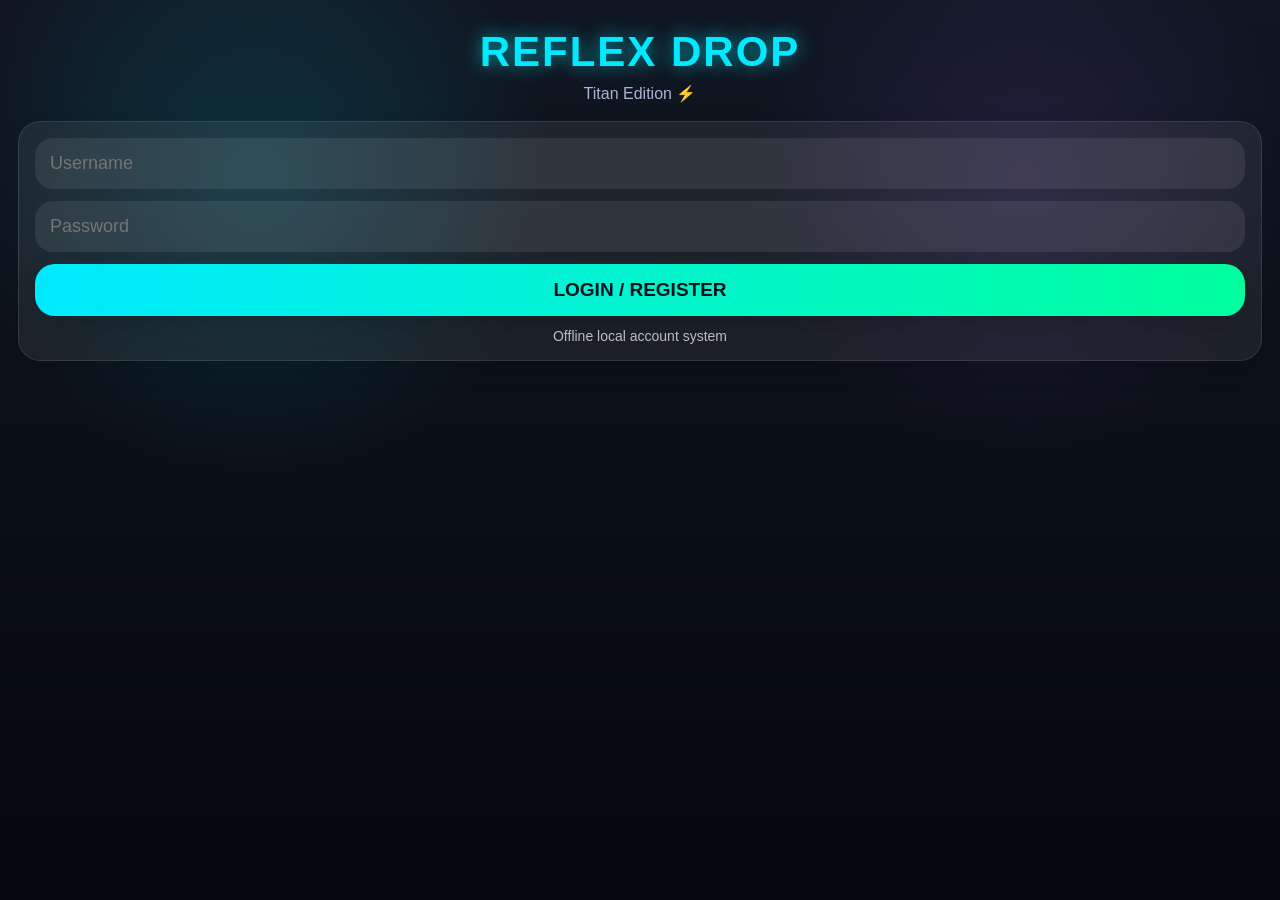
<file: app/src/main/assets/ReflexDrop/html/index.html>
<!DOCTYPE html>
<html lang="en">
<head>
<meta charset="UTF-8">
<meta name="viewport" content="width=device-width,initial-scale=1.0,user-scalable=no">
<title>Reflex Drop V6</title>

<link rel="stylesheet" href="../css/style.css">
<link rel="stylesheet" href="../css/themes.css">
<link rel="stylesheet" href="../css/effects.css">
<link rel="stylesheet" href="../css/mobile.css">

<script defer src="../js/save.js"></script>
<script defer src="../js/main.js"></script>
<script defer src="../js/auth.js"></script>
<script defer src="../js/ui.js"></script>
<script defer src="../js/effects.js"></script>
<script defer src="../js/game.js"></script>
</head>

<body class="theme-neon">

<!-- LOGIN SCREEN -->
<section id="loginScreen" class="screen active">

<h1 class="logo">REFLEX DROP</h1>
<p class="tag">Titan Edition ⚡</p>

<div class="card">

<input
id="username"
class="input"
placeholder="Username"
autocomplete="off">

<input
id="password"
class="input"
type="password"
placeholder="Password"
autocomplete="off">

<button class="btn" onclick="loginUser()">
LOGIN / REGISTER
</button>

<p class="muted">
Offline local account system
</p>

</div>
</section>

<!-- HOME SCREEN -->
<section id="homeScreen" class="screen">

<h1 class="logo smallLogo">REFLEX DROP</h1>
<p class="tag" id="welcomeText">Welcome</p>

<div class="statsRow">

<div class="miniCard">
<span>BEST</span>
<b id="bestScore">0</b>
</div>

<div class="miniCard">
<span>COMBO</span>
<b id="bestCombo">0</b>
</div>

<div class="miniCard">
<span>COINS</span>
<b id="coinCount">0</b>
</div>

</div>

<button class="btn" onclick="startGame()">
PLAY
</button>

<button class="btn ghost" onclick="goPage('story.html')">
STORY MODE
</button>

<button class="btn ghost" onclick="goPage('inventory.html')">
INVENTORY
</button>

<button class="btn ghost" onclick="goPage('quests.html')">
QUESTS
</button>

<button class="btn ghost" onclick="goPage('stats.html')">
STATS
</button>

<button class="btn ghost" onclick="goPage('store.html')">
STORE
</button>

<button class="btn ghost" onclick="goPage('settings.html')">
SETTINGS
</button>

<button class="btn ghost" onclick="goPage('credits.html')">
CREDITS
</button>

<button class="btn danger" onclick="logoutUser()">
LOGOUT
</button>

</section>

<!-- GAME SCREEN -->
<section id="gameScreen" class="screen">

<div class="hud">
<div>Score: <span id="liveScore">0</span></div>
<div>Combo: <span id="liveCombo">0</span></div>
<div>Lives: <span id="liveLives">5</span></div>
</div>

<div id="arena"></div>

<div class="card">

<button class="btn danger" onclick="endRun()">
END RUN
</button>

<button class="btn ghost" onclick="showHome()">
HOME
</button>

</div>

</section>

</body>
</html>
</file>
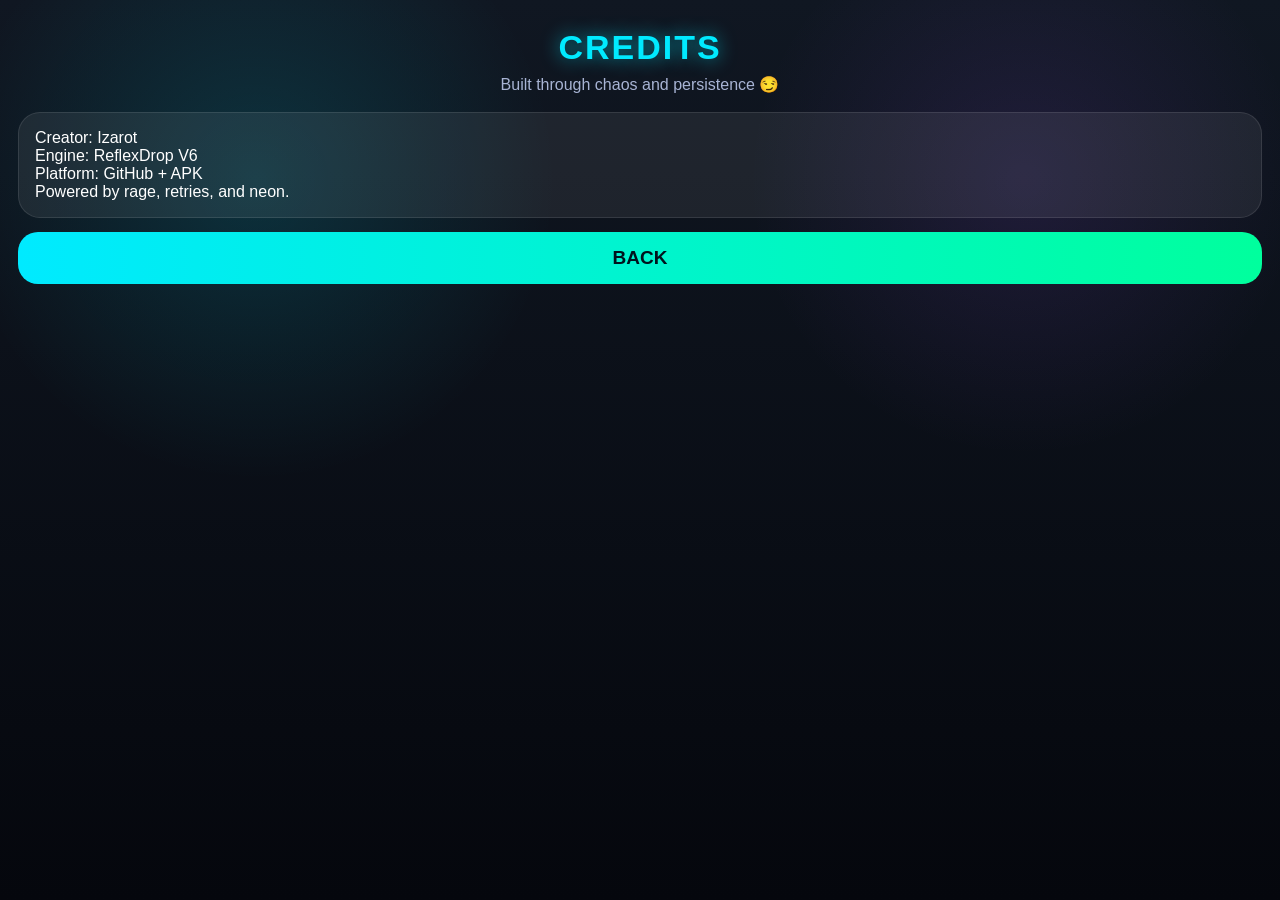
<file: app/src/main/assets/ReflexDrop/html/credits.html>
<!DOCTYPE html>
<html lang="en">
<head>
<meta charset="UTF-8">
<meta name="viewport" content="width=device-width,initial-scale=1.0">
<title>Credits</title>

<link rel="stylesheet" href="../css/style.css">
<link rel="stylesheet" href="../css/themes.css">

<script defer src="../js/main.js"></script>
</head>

<body class="theme-neon">

<section class="screen active">
<h1 class="logo smallLogo">CREDITS</h1>
<p class="tag">Built through chaos and persistence 😏</p>

<div class="card">
<p>Creator: Izarot</p>
<p>Engine: ReflexDrop V6</p>
<p>Platform: GitHub + APK</p>
<p>Powered by rage, retries, and neon.</p>
</div>

<button class="btn ghost" onclick="goPage('index.html')">BACK</button>
</section>

</body>
</html>
</file>
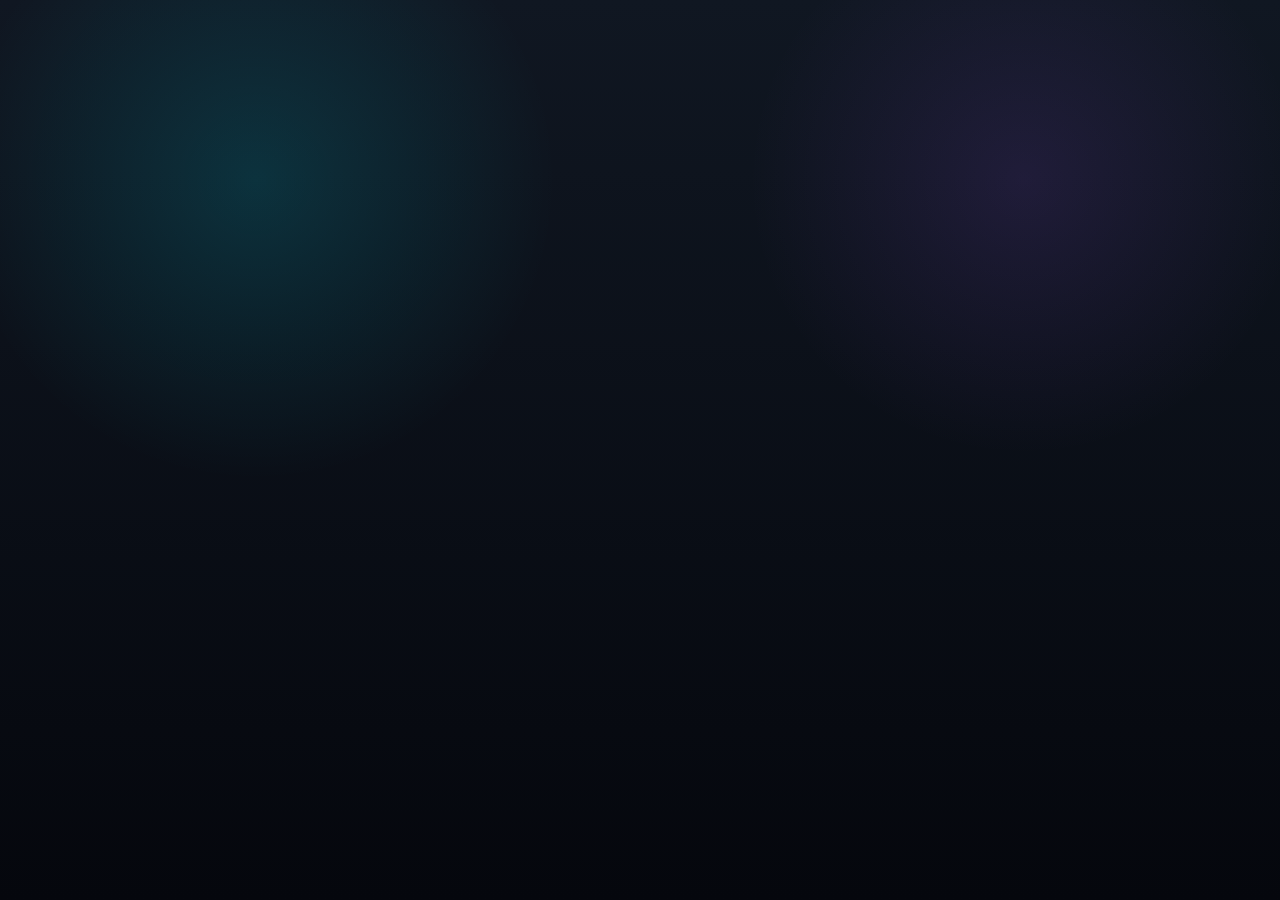
<file: app/src/main/assets/ReflexDrop/html/inventory.html>
<!DOCTYPE html>
<html lang="en">
<head>
<meta charset="UTF-8">
<meta name="viewport" content="width=device-width,initial-scale=1.0">
<title>Inventory</title>

<link rel="stylesheet" href="../css/style.css">
<link rel="stylesheet" href="../css/themes.css">

<script defer src="../js/save.js"></script>
<script defer src="../js/inventory.js"></script>
<script defer src="../js/main.js"></script>
</head>

<body class="theme-neon">

<section class="screen active">
<h1 class="logo smallLogo">INVENTORY</h1>
<p class="tag">Your loot vault</p>

<div class="card">
<div id="inventoryList">
<p class="muted">Loading inventory...</p>
</div>
</div>

<button class="btn ghost" onclick="goPage('index.html')">BACK</button>
</section>

</body>
</html>
</file>
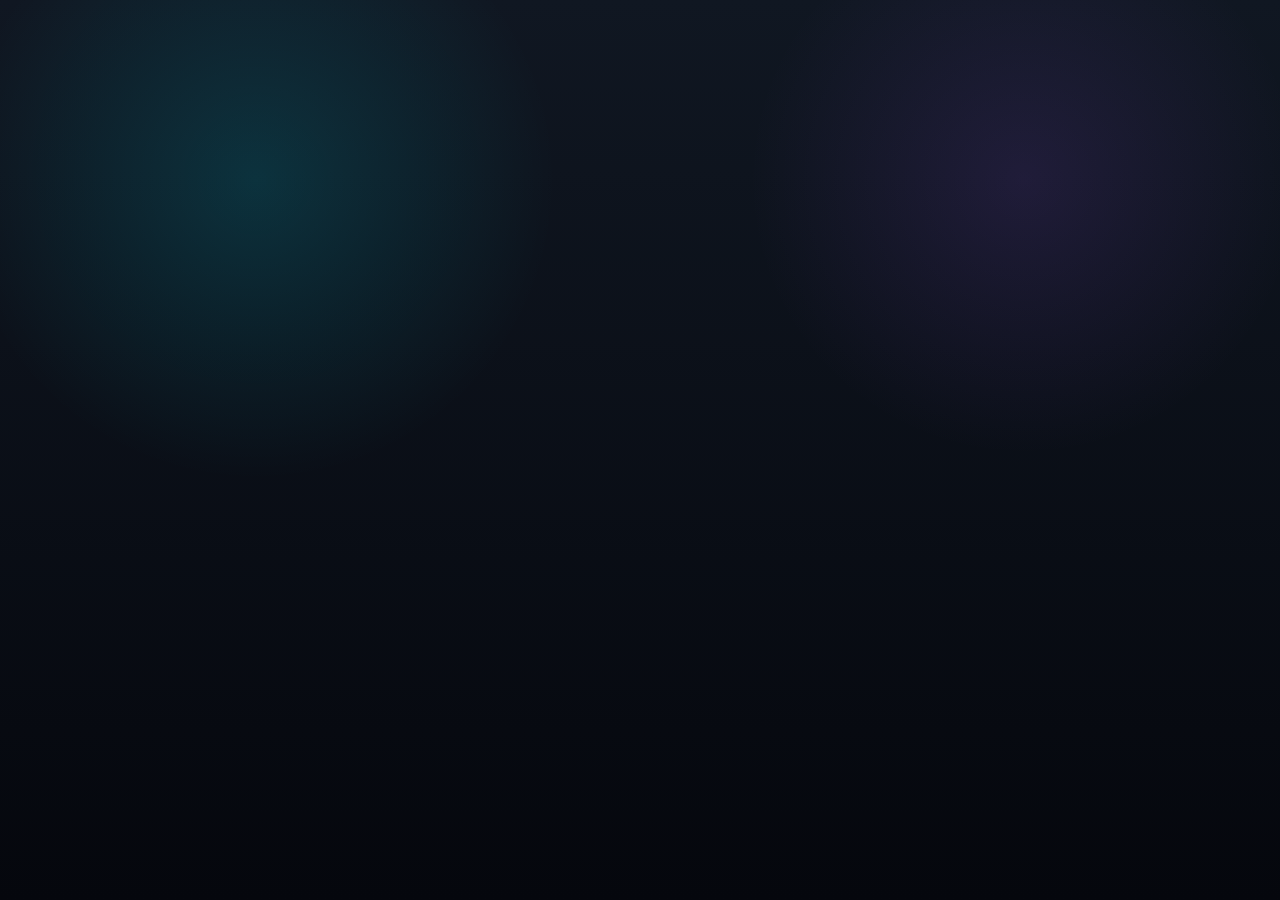
<file: app/src/main/assets/ReflexDrop/html/quests.html>
<!DOCTYPE html>
<html lang="en">
<head>
<meta charset="UTF-8">
<meta name="viewport" content="width=device-width,initial-scale=1.0">
<title>Quests</title>

<link rel="stylesheet" href="../css/style.css">
<link rel="stylesheet" href="../css/themes.css">

<script defer src="../js/save.js"></script>
<script defer src="../js/quests.js"></script>
<script defer src="../js/main.js"></script>
</head>

<body class="theme-neon">

<section class="screen active">
<h1 class="logo smallLogo">QUESTS</h1>
<p class="tag">Free coins waiting 👀</p>

<div class="card" id="questList">
<p class="muted">Loading quests...</p>
</div>

<button class="btn ghost" onclick="goPage('index.html')">BACK</button>
</section>

</body>
</html>
</file>
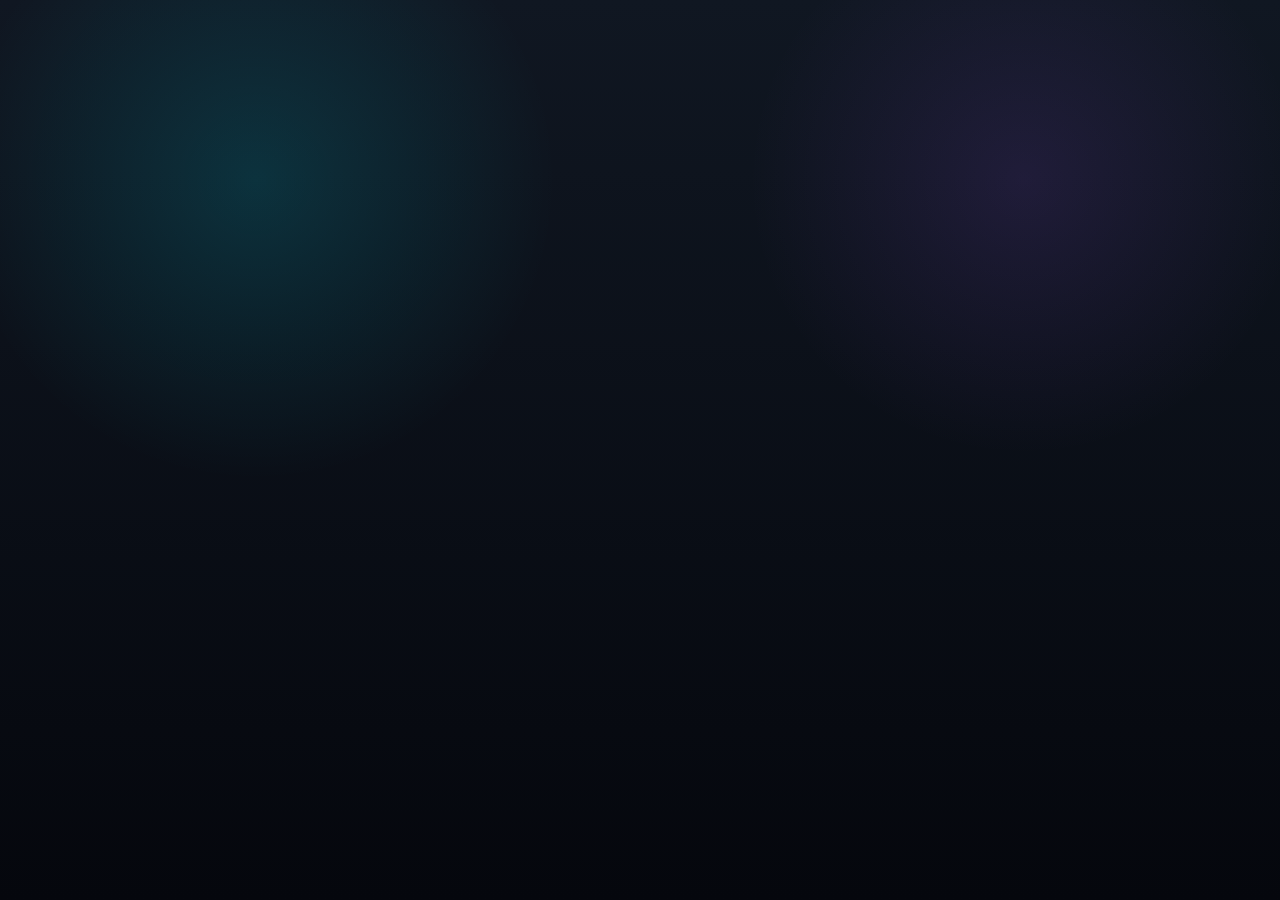
<file: app/src/main/assets/ReflexDrop/html/settings.html>
<!DOCTYPE html>
<html lang="en">
<head>
<meta charset="UTF-8">
<meta name="viewport" content="width=device-width,initial-scale=1.0">
<title>Settings</title>

<link rel="stylesheet" href="../css/style.css">
<link rel="stylesheet" href="../css/themes.css">

<script defer src="../js/save.js"></script>
<script defer src="../js/main.js"></script>
<script defer src="../js/ui.js"></script>
</head>

<body class="theme-neon">

<section class="screen active">
<h1 class="logo smallLogo">SETTINGS</h1>
<p class="tag">Tune the machine ⚙️</p>

<div class="card">

<div class="rowLine">
<span>Sound</span>
<button class="btn smallBtn" onclick="toggleSound()">TOGGLE</button>
</div>

<div class="rowLine">
<span>Vibration</span>
<button class="btn smallBtn" onclick="toggleVibration()">TOGGLE</button>
</div>

<div class="rowLine">
<span>Theme</span>
<button class="btn smallBtn" onclick="cycleTheme()">CHANGE</button>
</div>

</div>

<button class="btn ghost" onclick="goPage('index.html')">BACK</button>
</section>

</body>
</html>
</file>
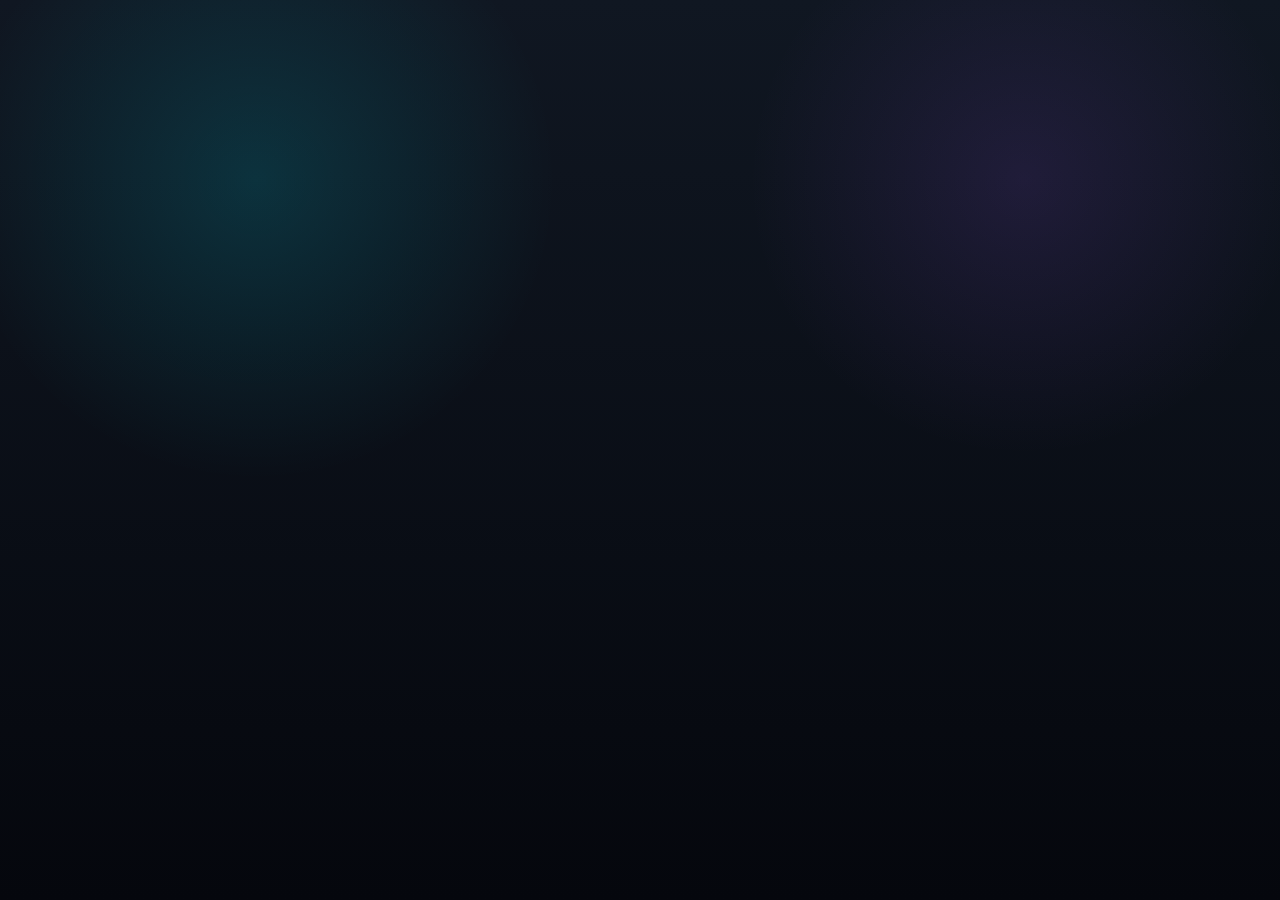
<file: app/src/main/assets/ReflexDrop/html/stats.html>
<!DOCTYPE html>
<html lang="en">
<head>
<meta charset="UTF-8">
<meta name="viewport" content="width=device-width,initial-scale=1.0">
<title>Stats</title>

<link rel="stylesheet" href="../css/style.css">
<link rel="stylesheet" href="../css/themes.css">

<script defer src="../js/save.js"></script>
<script defer src="../js/stats.js"></script>
<script defer src="../js/main.js"></script>
</head>

<body class="theme-neon">

<section class="screen active">
<h1 class="logo smallLogo">STATS</h1>
<p class="tag">Numbers never lie</p>

<div class="card" id="statsBox">
<div class="rowLine"><span>Total Games</span><b id="sGames">0</b></div>
<div class="rowLine"><span>Best Score</span><b id="sBest">0</b></div>
<div class="rowLine"><span>Best Combo</span><b id="sCombo">0</b></div>
<div class="rowLine"><span>Total Coins</span><b id="sCoins">0</b></div>
</div>

<button class="btn ghost" onclick="goPage('index.html')">BACK</button>
</section>

</body>
</html>
</file>
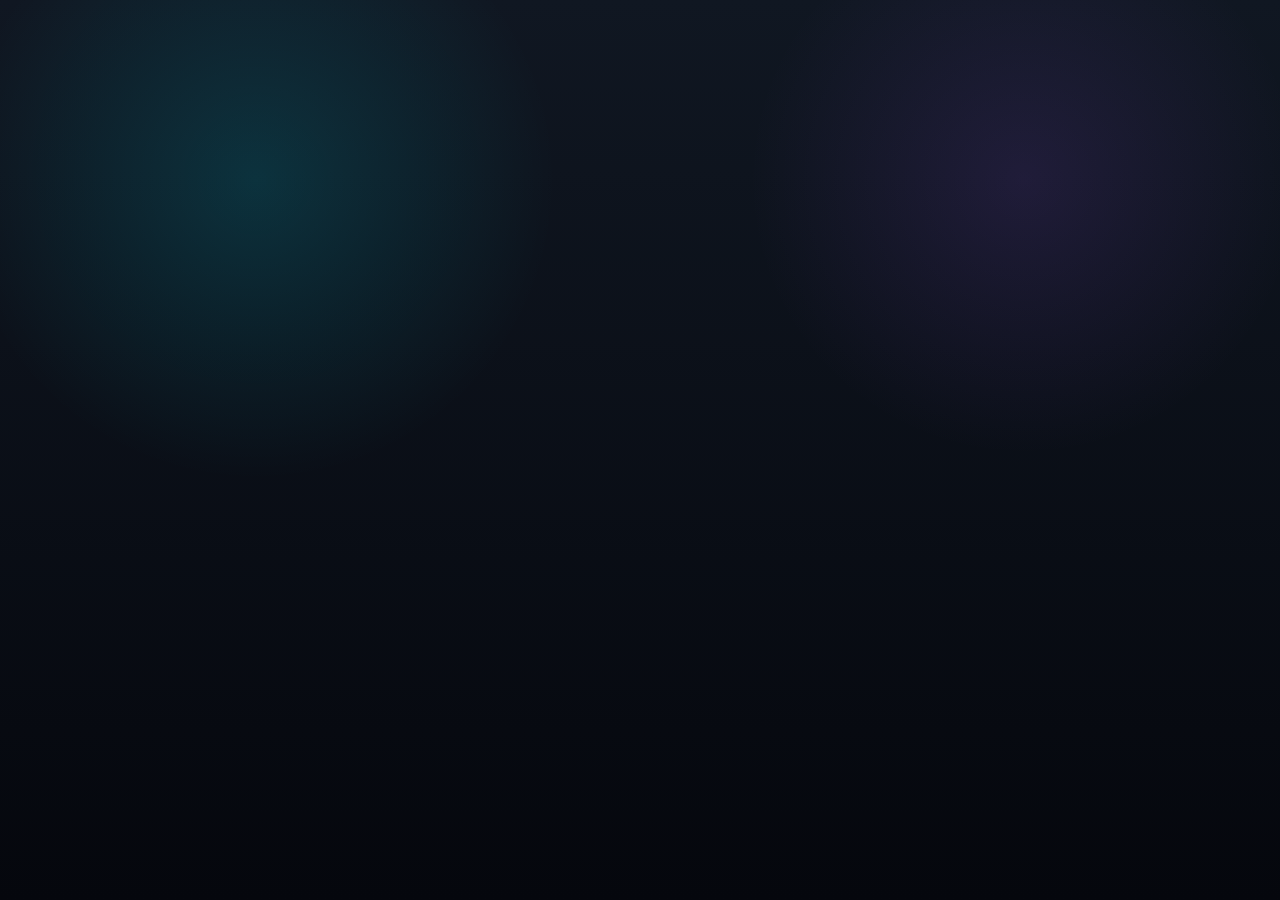
<file: app/src/main/assets/ReflexDrop/html/store.html>
<!DOCTYPE html>
<html lang="en">
<head>
<meta charset="UTF-8">
<meta name="viewport" content="width=device-width,initial-scale=1.0,user-scalable=no">
<title>Store</title>

<link rel="stylesheet" href="../css/style.css">
<link rel="stylesheet" href="../css/themes.css">

<script defer src="../js/save.js"></script>
<script defer src="../js/store.js"></script>
<script defer src="../js/main.js"></script>
</head>

<body class="theme-neon">

<section class="screen active">
<h1 class="logo smallLogo">STORE</h1>
<p class="tag">Spend coins wisely 😏</p>

<div class="statsRow">
<div class="miniCard wide">
<span>Your Coins</span>
<b id="coinCount">0</b>
</div>
</div>

<button class="btn" onclick="buyItem('Inferno',100)">Inferno Skin • 100</button>
<button class="btn" onclick="buyItem('Ultra',180)">Ultra Skin • 180</button>
<button class="btn" onclick="buyItem('Void',250)">Void Skin • 250</button>

<button class="btn ghost" onclick="goPage('index.html')">BACK</button>
</section>

</body>
</html>
</file>
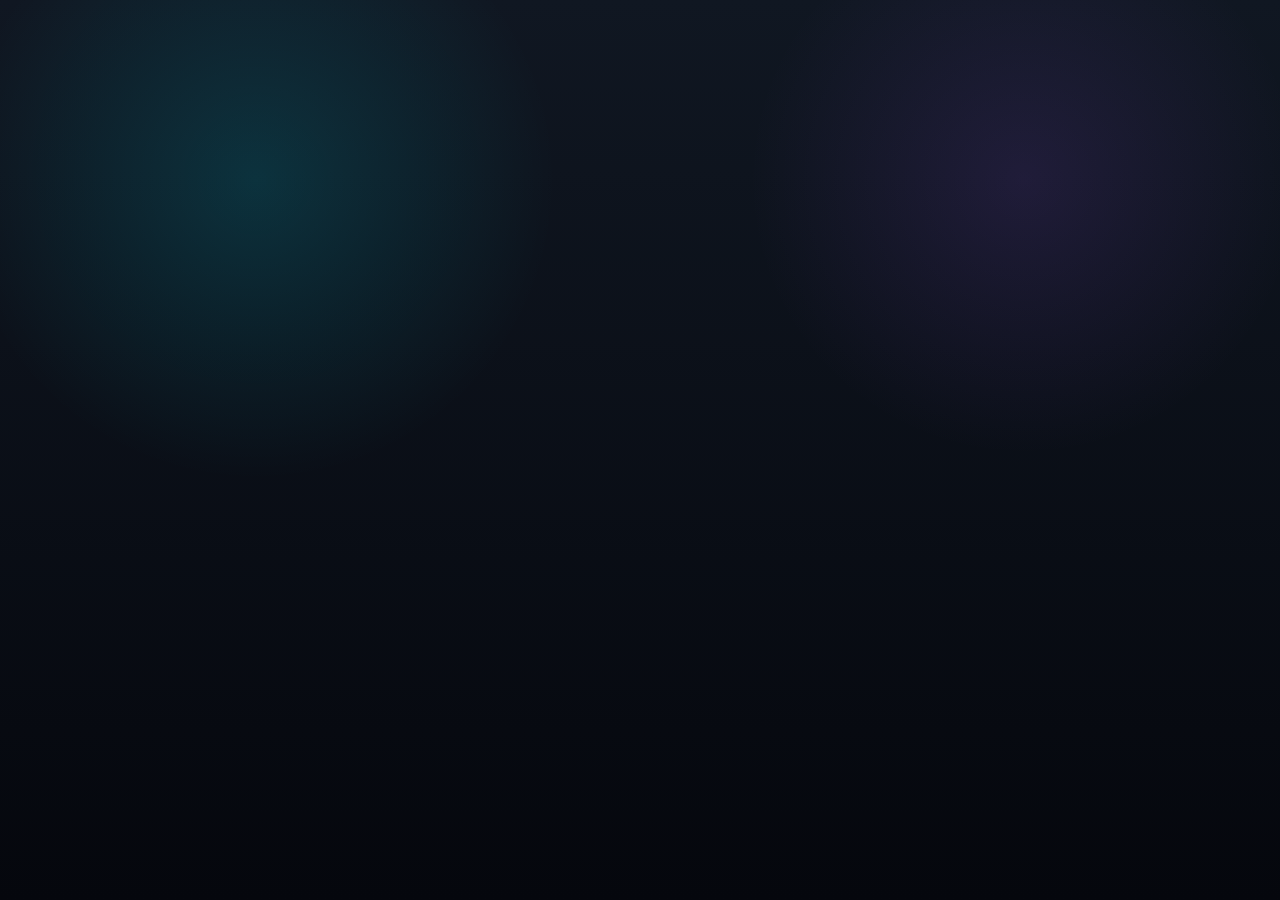
<file: app/src/main/assets/ReflexDrop/html/story.html>
<!DOCTYPE html>
<html lang="en">
<head>
<meta charset="UTF-8">
<meta name="viewport" content="width=device-width,initial-scale=1.0">
<title>Story Mode</title>

<link rel="stylesheet" href="../css/style.css">
<link rel="stylesheet" href="../css/themes.css">
<link rel="stylesheet" href="../css/boss.css">

<script defer src="../js/save.js"></script>
<script defer src="../js/story.js"></script>
<script defer src="../js/main.js"></script>
</head>

<body class="theme-neon">

<section class="screen active">
<h1 class="logo smallLogo">STORY MODE</h1>
<p class="tag">Rise through the drop realms ⚔️</p>

<div class="card" id="storyBox">
<div class="chapter">
<h3>Chapter 1</h3>
<p>Neon Plains</p>
<button class="btn" onclick="startChapter(1)">PLAY</button>
</div>

<div class="chapter">
<h3>Boss</h3>
<p>Square Tyrant</p>
<button class="btn ghost" onclick="startBoss(1)">FIGHT</button>
</div>
</div>

<button class="btn ghost" onclick="goPage('index.html')">BACK</button>
</section>

</body>
</html>
</file>
<file: app/src/main/assets/ReflexDrop/css/style.css>
*{
margin:0;
padding:0;
box-sizing:border-box;
-webkit-tap-highlight-color:transparent;
font-family:Arial,Helvetica,sans-serif;
}

html,body{
width:100%;
height:100%;
overflow:hidden;
background:#070b14;
color:#ffffff;
}

body{
display:flex;
justify-content:center;
align-items:center;
}

.screen{
width:100%;
height:100%;
padding:18px;
overflow-y:auto;
display:none;
}

.screen.active{
display:block;
}

.logo{
font-size:42px;
font-weight:900;
text-align:center;
letter-spacing:2px;
margin-top:10px;
}

.smallLogo{
font-size:34px;
}

.tag{
text-align:center;
margin-top:8px;
margin-bottom:18px;
color:#a8b4d4;
font-size:16px;
}

.card{
background:rgba(255,255,255,.07);
border:1px solid rgba(255,255,255,.1);
border-radius:22px;
padding:16px;
margin-bottom:14px;
}

.input{
width:100%;
padding:15px;
font-size:18px;
margin-bottom:12px;
border:none;
border-radius:18px;
background:rgba(255,255,255,.08);
color:#fff;
}

.btn{
width:100%;
padding:15px;
font-size:19px;
font-weight:900;
border:none;
border-radius:20px;
margin-bottom:12px;
cursor:pointer;
}

.smallBtn{
padding:10px;
font-size:14px;
width:auto;
min-width:110px;
margin:0;
}

.ghost{
background:rgba(255,255,255,.08);
color:#fff;
}

.danger{
background:#ff4d6d;
color:#fff;
}

.statsRow{
display:grid;
grid-template-columns:repeat(3,1fr);
gap:10px;
margin-bottom:14px;
}

.miniCard{
background:rgba(255,255,255,.07);
border-radius:18px;
padding:12px;
text-align:center;
}

.miniCard span{
display:block;
font-size:12px;
color:#a8b4d4;
margin-bottom:4px;
}

.miniCard b{
font-size:22px;
}

.wide{
grid-column:1/4;
}

.rowLine{
display:flex;
justify-content:space-between;
align-items:center;
gap:12px;
padding:10px 0;
border-bottom:1px solid rgba(255,255,255,.08);
}

.rowLine:last-child{
border-bottom:none;
}

.muted{
opacity:.7;
font-size:14px;
text-align:center;
}

.chapter{
margin-bottom:14px;
}

.chapter h3{
margin-bottom:8px;
}

#arena{
width:100%;
height:62vh;
border-radius:24px;
background:rgba(255,255,255,.04);
border:1px solid rgba(255,255,255,.08);
position:relative;
overflow:hidden;
margin-top:10px;
margin-bottom:12px;
}

.hud{
display:flex;
justify-content:space-between;
gap:10px;
font-weight:700;
margin-bottom:10px;
}

.shape{
position:absolute;
width:56px;
height:56px;
border-radius:18px;
}

.circle{
border-radius:50%;
}

.floatText{
position:absolute;
font-weight:900;
animation:rise .7s forwards;
pointer-events:none;
}

@keyframes rise{
0%{opacity:1;transform:translateY(0)}
100%{opacity:0;transform:translateY(-50px)}
}
</file>
<file: app/src/main/assets/ReflexDrop/css/themes.css>
body.theme-neon{
background:
radial-gradient(circle at 20% 20%,rgba(0,234,255,.14),transparent 24%),
radial-gradient(circle at 80% 20%,rgba(162,89,255,.12),transparent 22%),
linear-gradient(180deg,#101722,#05070d);
}

body.theme-neon .logo{
color:#00eaff;
text-shadow:0 0 18px rgba(0,234,255,.65);
}

body.theme-neon .btn{
background:linear-gradient(90deg,#00eaff,#00ff9d);
color:#00141d;
}

body.theme-inferno{
background:
radial-gradient(circle at 20% 20%,rgba(255,120,0,.18),transparent 24%),
linear-gradient(180deg,#251109,#090403);
}

body.theme-inferno .logo{
color:#ff8a00;
text-shadow:0 0 18px rgba(255,138,0,.65);
}

body.theme-inferno .btn{
background:linear-gradient(90deg,#ff8a00,#ff4747);
color:#fff;
}

body.theme-ultra{
background:
radial-gradient(circle at 20% 20%,rgba(180,90,255,.18),transparent 24%),
linear-gradient(180deg,#1a102a,#07040d);
}

body.theme-ultra .logo{
color:#d06cff;
text-shadow:0 0 18px rgba(208,108,255,.7);
}

body.theme-ultra .btn{
background:linear-gradient(90deg,#b04dff,#ff6cff);
color:#fff;
}
</file>
<file: app/src/main/assets/ReflexDrop/css/effects.css>
.btn{
transition:transform .14s ease, box-shadow .2s ease, opacity .2s ease;
box-shadow:0 10px 24px rgba(0,0,0,.18);
}

.btn:active{
transform:scale(.96);
}

.btn:hover{
opacity:.95;
}

.card,
.miniCard{
backdrop-filter:blur(10px);
box-shadow:0 10px 24px rgba(0,0,0,.12);
}

.logo{
animation:glowPulse 2.4s infinite alternate;
}

@keyframes glowPulse{
0%{transform:scale(1);}
100%{transform:scale(1.02);}
}

.floatText{
text-shadow:0 0 12px currentColor;
}

.shape{
box-shadow:0 0 20px currentColor;
animation:dropSpin .8s linear infinite;
}

@keyframes dropSpin{
0%{transform:rotate(0deg);}
100%{transform:rotate(360deg);}
}

.screen.active{
animation:fadeUp .28s ease;
}

@keyframes fadeUp{
from{
opacity:0;
transform:translateY(14px);
}
to{
opacity:1;
transform:none;
}
}
</file>
<file: app/src/main/assets/ReflexDrop/css/mobile.css>
@media (max-width:600px){

.logo{
font-size:34px;
}

.smallLogo{
font-size:28px;
}

.tag{
font-size:14px;
}

.btn{
font-size:17px;
padding:14px;
}

.input{
font-size:16px;
padding:13px;
}

.statsRow{
grid-template-columns:1fr;
}

.wide{
grid-column:auto;
}

.miniCard b{
font-size:20px;
}

#arena{
height:58vh;
}

.rowLine{
flex-direction:column;
align-items:flex-start;
gap:8px;
}
}
</file>
<file: app/src/main/assets/ReflexDrop/css/boss.css>
.bossCard{
background:linear-gradient(135deg,
rgba(255,0,80,.18),
rgba(120,0,255,.18));
border:1px solid rgba(255,255,255,.14);
border-radius:24px;
padding:18px;
margin-bottom:14px;
box-shadow:0 0 30px rgba(255,0,120,.18);
}

.bossName{
font-size:26px;
font-weight:900;
margin-bottom:8px;
color:#ffd95a;
text-shadow:0 0 12px rgba(255,217,90,.6);
}

.bossHP{
height:14px;
border-radius:20px;
background:rgba(255,255,255,.08);
overflow:hidden;
margin-top:10px;
}

.bossHPFill{
height:100%;
width:100%;
background:linear-gradient(90deg,#ff4d6d,#ff9900);
}

.bossArena{
border:2px solid rgba(255,90,90,.35);
box-shadow:inset 0 0 24px rgba(255,0,90,.12);
}

.warningText{
font-size:28px;
font-weight:900;
text-align:center;
color:#ff4d6d;
animation:warnFlash .5s infinite alternate;
}

@keyframes warnFlash{
from{opacity:.4;}
to{opacity:1;}
}
</file>
